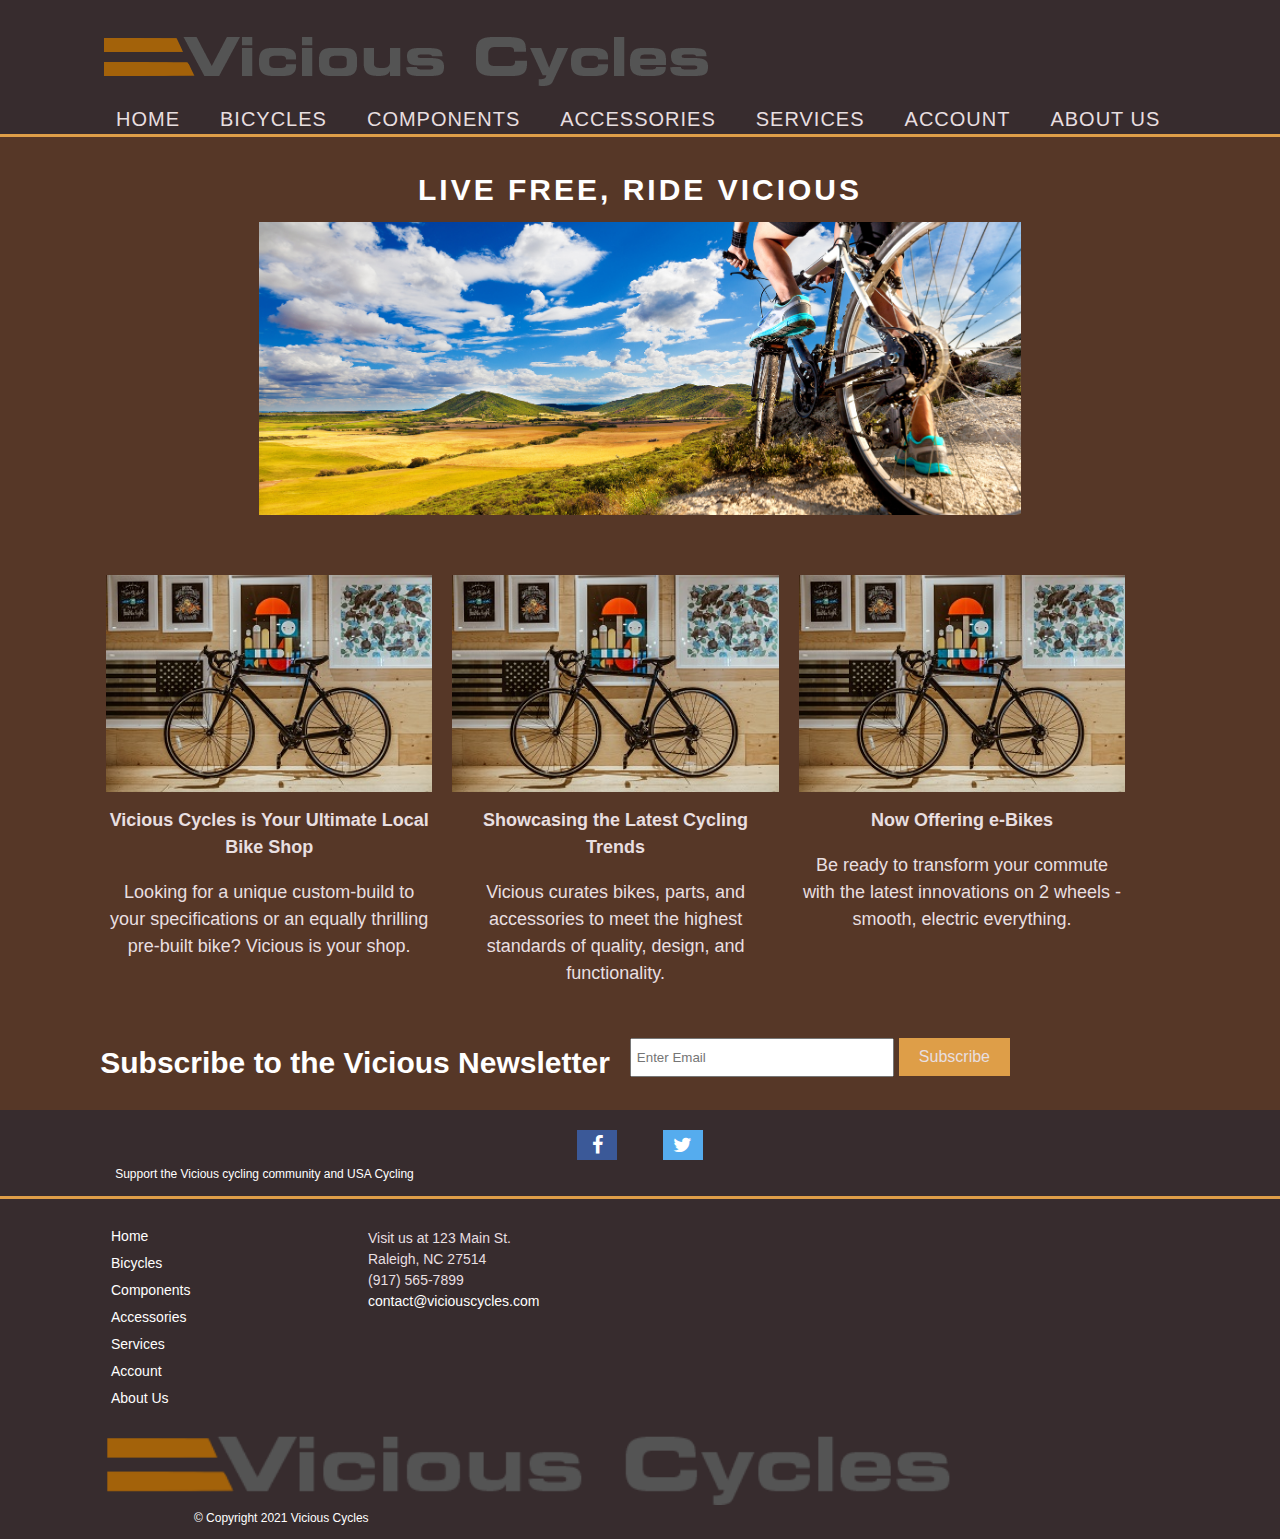
<file: index.html>
<!DOCTYPE html>
<html lang="en">

<head>
    <meta charset="UTF-8">
    <meta name="viewport" content="width=device-width">
    <meta name="description" content="Vicious Cycles bike shop serving your road, hybird, and e-bike needs">
    <meta http-equiv="X-UA-Compatible" content="IE=edge">
    <meta name="viewport" content="width=device-width, initial-scale=1.0">
     <link rel="stylesheet" type="text/css" href="vicious.css">
    <title>Vicious Cycles Bike Shop</title>
    <link rel="stylesheet" href="https://cdnjs.cloudflare.com/ajax/libs/font-awesome/4.7.0/css/font-awesome.min.css">
</head>

<body>
    <header>
        <div class="container">
            <div id="branding">
                <a href="index.html">
                    <img src="images/vicious_logo.png" alt="Vicious Cycles official logo" class=logo>
                </a>
                <nav>
                    <ul>
                        <li><a href="./index.html">Home</a></li>
                        <li><a href="./bicycles.html">Bicycles</a></li>
                        <li><a href="./components.html">Components</a></li>
                        <li><a href="#">Accessories</a></li>
                        <li><a href="./services.html">Services</a></li>
                        <li><a href="./account.html">Account</a></li>
                        <li><a href="./about.html">About Us</a></li>
                    </ul>
                </nav>
            </div>
        </div>
    </header>
    <section id="showcase">
        <div class="container">
            <h1>Live Free, Ride Vicious</h1>
            <img src="images/vicious_cyclist.jpg" alt="Ride vicious with Vicious Cycles" id="pic1">

        </div>
    </section>

    <section id="visuals">
        <div class="container">
            <div class="visual">
                <img src="./images/bike_black_small.jpg" alt="Black road bike behind framed artwork">
                <h2>Vicious Cycles is Your Ultimate Local Bike Shop</h2>
                <p>Looking for a unique custom-build to your specifications or an equally thrilling pre-built bike?
                    Vicious is your shop.</p>
            </div>
            <div class="visual">
                <img src="./images/bike_black_small.jpg" alt="Black road bike behind framed artwork">
                <h2>Showcasing the Latest Cycling Trends</h2>
                <p>Vicious curates bikes, parts, and accessories to meet the highest standards of quality, design, and
                    functionality.</p>
            </div>
            <div class="visual">
                <img src="./images/bike_black_small.jpg" alt="Black road bike behind framed artwork">
                <h2>Now Offering e-Bikes</h2>
                <p>Be ready to transform your commute with the latest innovations on 2 wheels - smooth, electric
                    everything.</p>
            </div>
        </div>
    </section>

    <section id="newsletter">
        <div class="container">
            <h1>Subscribe to the Vicious Newsletter</h1>
            <form>
                <input type="email" placeholder="Enter Email">
                <button type="submit" class="button_1">Subscribe</button>
            </form>
        </div>
    </section>

    <footer class="footer">
        <div class="footer__icons container">
            <a href="https://www.facebook.com/" class="fa fa-facebook" target="_blank"></a>

            <a href="https://twitter.com/login" class="fa fa-twitter" target="_blank"></a>
        </div>

        <p>
            Support the Vicious cycling community and <a href="https://usacycling.org" target="_blank">USA
                Cycling</a>

        </p>

        <hr class="footer__hr">

        <div class="footer__sections container">
            <div class="footer__section">
                <a href="./index.html" class="footer__link">Home</a>
                <a href="./bicycles.html" class="footer__link">Bicycles</a>
                <a href="./components.html" class="footer__link">Components</a>
                <a href="#" class="footer__link">Accessories</a>
                <a href="./services.html" class="footer__link">Services</a>
                <a href="./account.html" class="footer__link">Account</a>
                <a href="./about.html" class="footer__link">About Us</a>
            </div>
            <address>
                Visit us at 123 Main St.<br> Raleigh, NC 27514<br>
                (917) 565-7899<br>
                <a href="mailto:webmaster@example.com">contact@viciouscycles.com</a><br>
            </address>
            <img src="./images/vicious_logo.png" alt="Vicious Cyles official logo" id="pic2">
            <p>
                &copy; Copyright 2021 Vicious Cycles
            </p>
        </div>
    </footer>
</body>

</html>
</file>
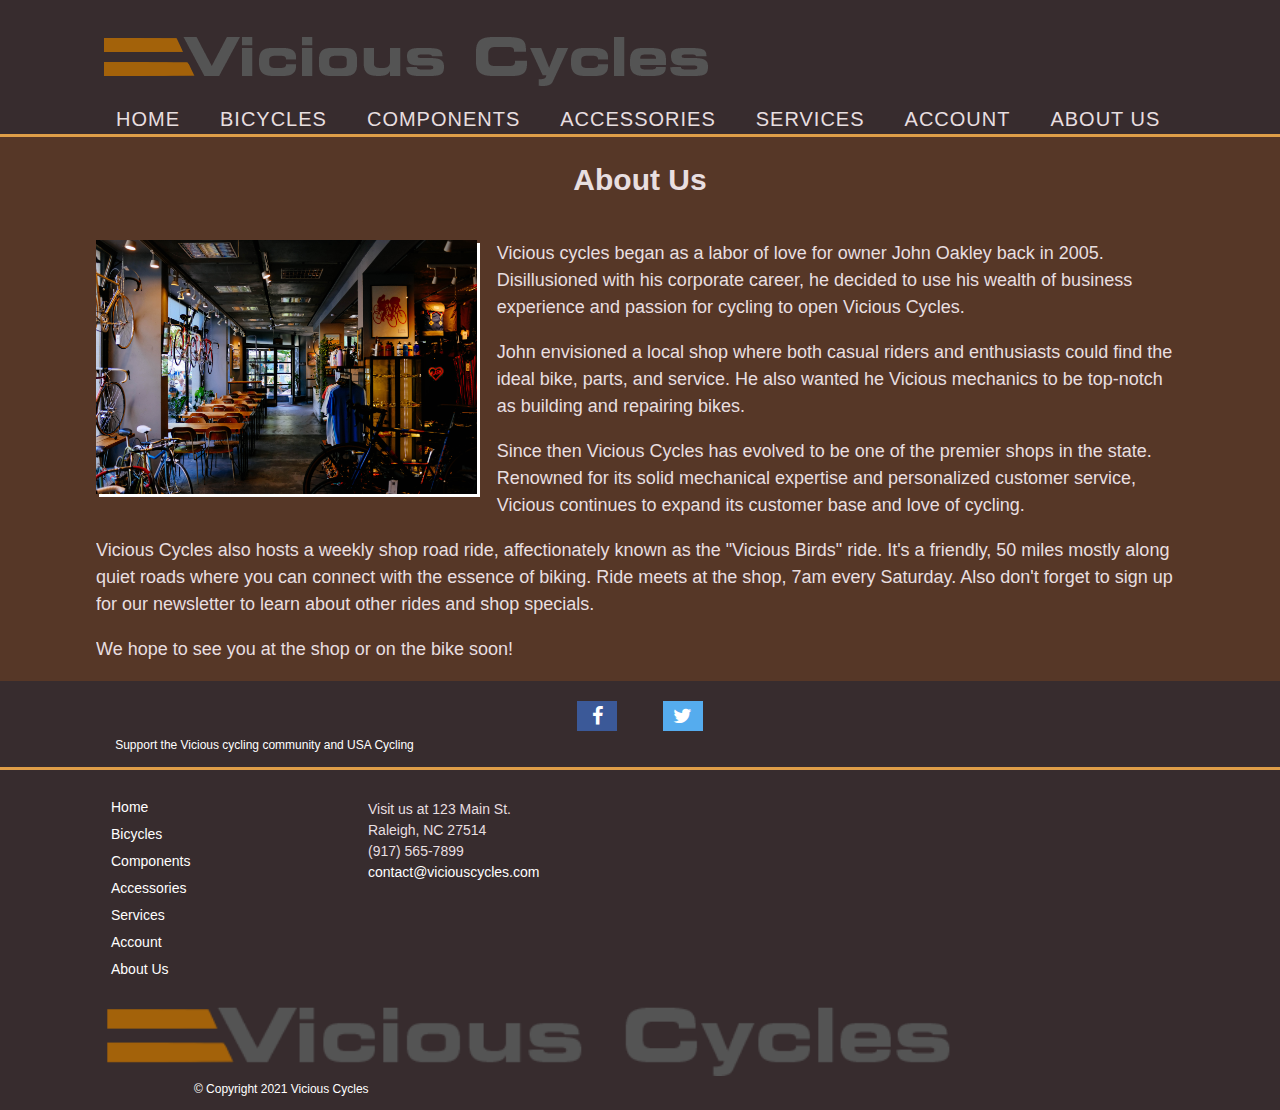
<file: about.html>
<!DOCTYPE html>
<html lang="en">

<head>
    <meta charset="UTF-8">
    <meta name="viewport" content="width=device-width">
    <meta name="description" content="Vicious Cycles bike shop serving your road, hybird, and e-bike needs">
    <meta http-equiv="X-UA-Compatible" content="IE=edge">
    <meta name="viewport" content="width=device-width, initial-scale=1.0">
     <link rel="stylesheet" type="text/css" href="vicious.css">
    <title>About Vicious Cycles</title>
    <link rel="stylesheet" href="https://cdnjs.cloudflare.com/ajax/libs/font-awesome/4.7.0/css/font-awesome.min.css">
</head>

<body>
    <header>
        <div class="container">
            <div id="branding">
                <a href="index.html">
                    <img src="images/vicious_logo.png" alt="Vicious Cycles official logo" class=logo>
                </a>
                <nav>
                    <ul>
                        <li><a href="index.html">Home</a></li>
                        <li><a href="bicycles.html">Bicycles</a></li>
                        <li><a href="components.html">Components</a></li>
                        <li><a href="#">Accessories</a></li>
                        <li><a href="services.html">Services</a></li>
                        <li><a href="account.html">Account</a></li>
                        <li><a href="about.html">About Us</a></li>
                    </ul>
                </nav>
            </div>
        </div>
    </header>

    <main>
        <article>
            <h1>About Us <span class='about'></span></h1>
            <div class="container">
                <p><img src="./images/bike_shop2.jpg" alt="Vicious Cycles shop interior" id="pic5"> Vicious cycles
                    began
                    as a labor of love for owner John Oakley back in 2005. Disillusioned with his corporate career, he
                    decided to use his wealth of business experience and passion for cycling to open Vicious Cycles.</p>

                <p>John envisioned a local shop where both casual riders and enthusiasts could find the ideal bike,
                    parts, and service. He also wanted he Vicious mechanics to be top-notch as building and repairing
                    bikes.

                <p>Since then Vicious Cycles has evolved to be one of the premier shops in the state. Renowned for its
                    solid
                    mechanical expertise and personalized customer service, Vicious continues to expand its customer
                    base
                    and love of cycling.</p>

                <p>Vicious Cycles also hosts a weekly shop road ride, affectionately known as the "Vicious Birds" ride.
                    It's
                    a friendly, 50 miles mostly along quiet roads where you can connect with the essence of biking. Ride
                    meets at the shop, 7am every Saturday. Also don't forget to sign up for our newsletter to learn
                    about
                    other rides and shop specials.</p>

                <p>We hope to see you at the shop or on the bike soon!</p>
            </div>
        </article>
    </main>

    <footer class="footer">
        <div class="footer__icons container">
            <a href="https://www.facebook.com/" class="fa fa-facebook" target="_blank"></a>

            <a href="https://twitter.com/login" class="fa fa-twitter" target="_blank"></a>
        </div>

        <p>
            Support the Vicious cycling community and <a href="https://usacycling.org" target="_blank">USA
                Cycling</a>

        </p>

        <hr class="footer__hr">

        <div class="footer__sections container">
            <div class="footer__section">
                <a href="index.html" class="footer__link">Home</a>
                <a href="bicycles.html" class="footer__link">Bicycles</a>
                <a href="components.html" class="footer__link">Components</a>
                <a href="#" class="footer__link">Accessories</a>
                <a href="services.html" class="footer__link">Services</a>
                <a href="account.html" class="footer__link">Account</a>
                <a href="about.html" class="footer__link">About Us</a>
            </div>
            <address>
                Visit us at 123 Main St.<br> Raleigh, NC 27514<br>
                (917) 565-7899<br>
                <a href="mailto:webmaster@example.com">contact@viciouscycles.com</a><br>
            </address>
            <img src="./images/vicious_logo.png" alt="Vicious Cyles official logo" id="pic2">
            <p>
                &copy; Copyright 2021 Vicious Cycles
            </p>
        </div>
    </footer>
</body>

</html>
</file>
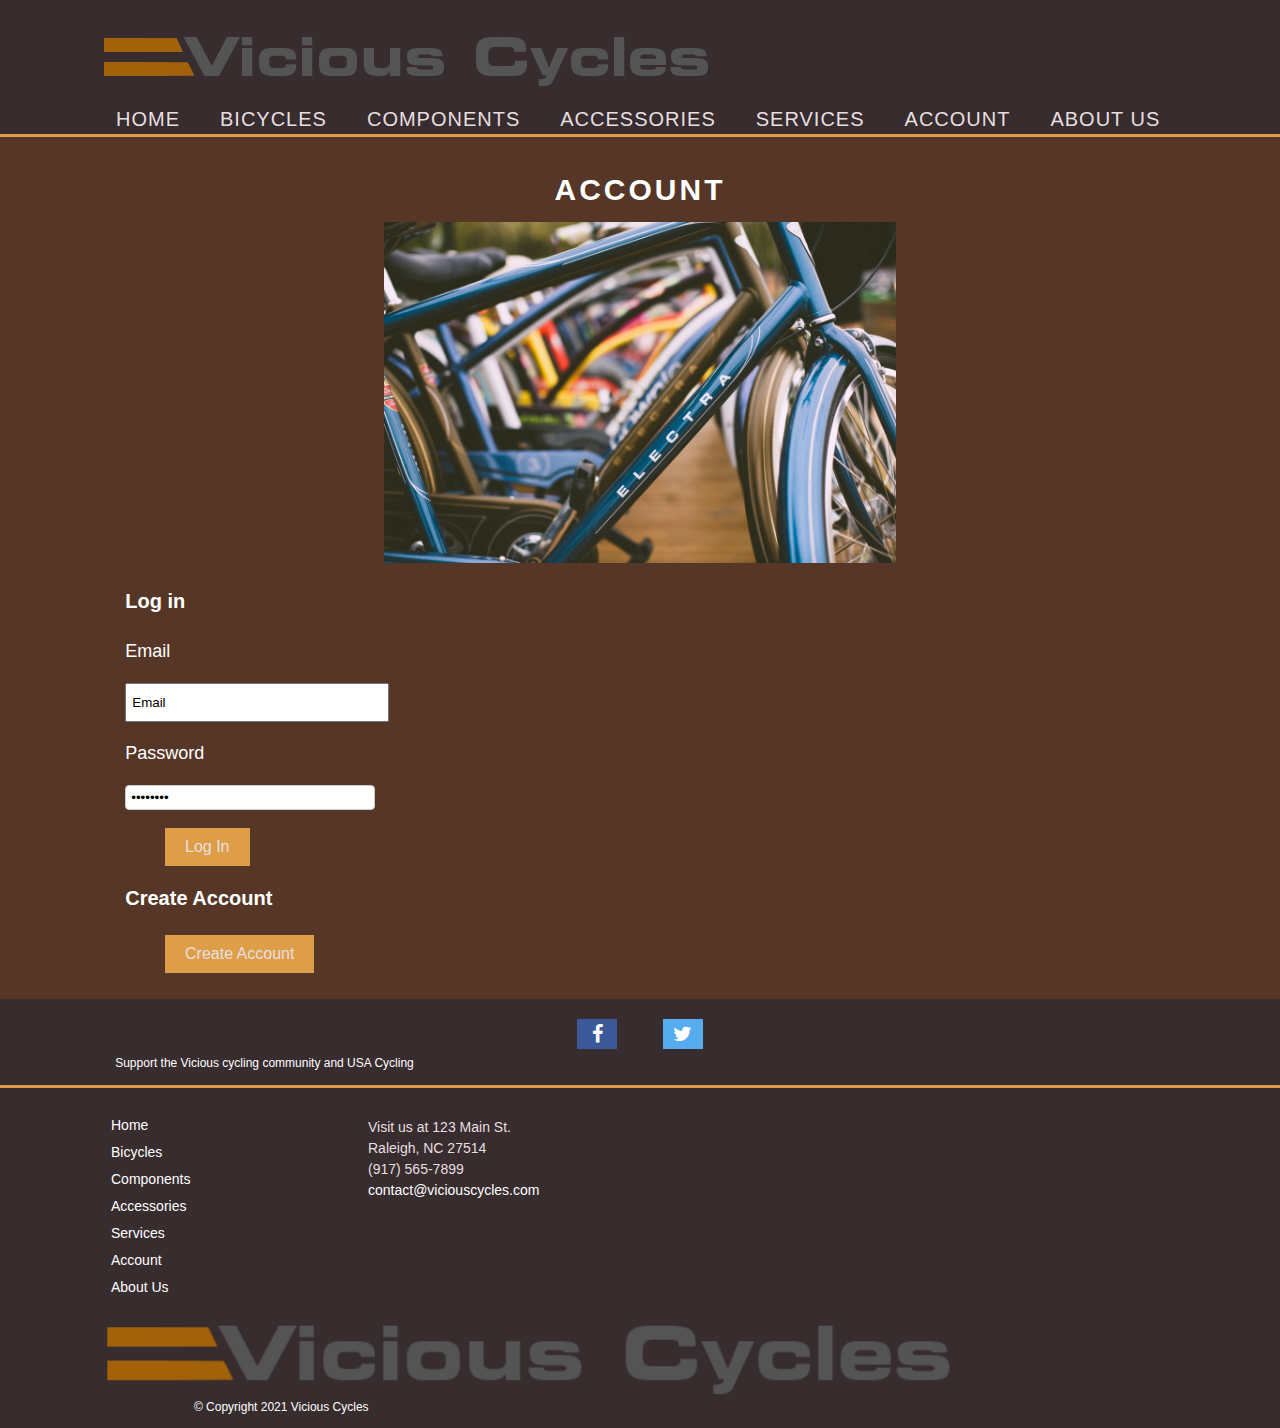
<file: account.html>
<!DOCTYPE html>
<html lang="en">

<head>
    <meta charset="UTF-8">
    <meta name="viewport" content="width=device-width">
    <meta name="description" content="Vicious cles bike shop serving your road, hybird, and e-bike needs">
    <meta http-equiv="X-UA-Compatible" content="IE=edge">
    <meta name="viewport" content="width=device-width, initial-scale=1.0">
    <link rel="stylesheet" type="text/css" href="vicious.css">
    <title>Vicious Cycles Account</title>
    <link rel="stylesheet" href="https://cdnjs.cloudflare.com/ajax/libs/font-awesome/4.7.0/css/font-awesome.min.css">
</head>

<body>
    <header>
        <div class="container">
            <div id="branding">
                <a href="index.html">
                    <img src="images/vicious_logo.png" alt="Vicious Cycles official logo" class=logo></a>
                <nav>
                    <ul>
                        <li><a href="./index.html">Home</a></li>
                        <li><a href="./bicycles.html">Bicycles</a></li>
                        <li><a href="./components.html">Components</a></li>
                        <li><a href="#">Accessories</a></li>
                        <li><a href="./services.html">Services</a></li>
                        <li><a href="./account.html">Account</a></li>
                        <li><a href="./about.html">About Us</a></li>
                    </ul>
                </nav>
            </div>
        </div>
    </header>
    <section id="showcase">
        <div class="container">
            <h1>Account</h1>
        </div>
        <img src="images/frames_stacked.jpg" alt="Several different colored bicycle frames stacked together" id="pic3">
    </section>

    <section id="newsletter">
        <div class="container">
            <h2>Log in</h2>
            <form>
                <label for="email">Email</label><br>
                <input type="email" id="email" value="Email"><br>

                <label for="pwd">Password</label><br>
                <input type="password" id="pwd" value="password"><br>
            </form>

            <button type="submit" class="button_1" id="button1">Log In</button>

            <h2>Create Account</h2>
            <button type="submit" class="button_2" id="button2">Create Account</button>
        </div>
    </section>


    <footer class="footer">
        <div class="footer__icons container">
            <a href="https://www.facebook.com/" class="fa fa-facebook" target="_blank"></a>

            <a href="https://twitter.com/login" class="fa fa-twitter" target="_blank"></a>
        </div>

        <p>
            Support the Vicious cycling community and <a href="https://usacycling.org" target="_blank">USA
                Cycling</a>

        </p>


        <hr class="footer__hr">


        <div class="footer__sections container">
            <div class="footer__section">
                <a href="./index.html" class="footer__link">Home</a>
                <a href="./bicycles.html" class="footer__link">Bicycles</a>
                <a href="./components.html" class="footer__link">Components</a>
                <a href="#" class="footer__link">Accessories</a>
                <a href="./services.html" class="footer__link">Services</a>
                <a href="./account.html" class="footer__link">Account</a>
                <a href="./about.html" class="footer__link">About Us</a>
            </div>
            <address>
                Visit us at 123 Main St.<br> Raleigh, NC 27514<br>
                (917) 565-7899<br>
                <a href="mailto:webmaster@example.com">contact@viciouscycles.com</a><br>
            </address>
            <img src="./images/vicious_logo.png" alt="Vicious Cyles official logo" id="pic2">
            <p>
                &copy; Copyright 2021 Vicious Cycles
            </p>
        </div>
    </footer>
</body>

</html>
</file>
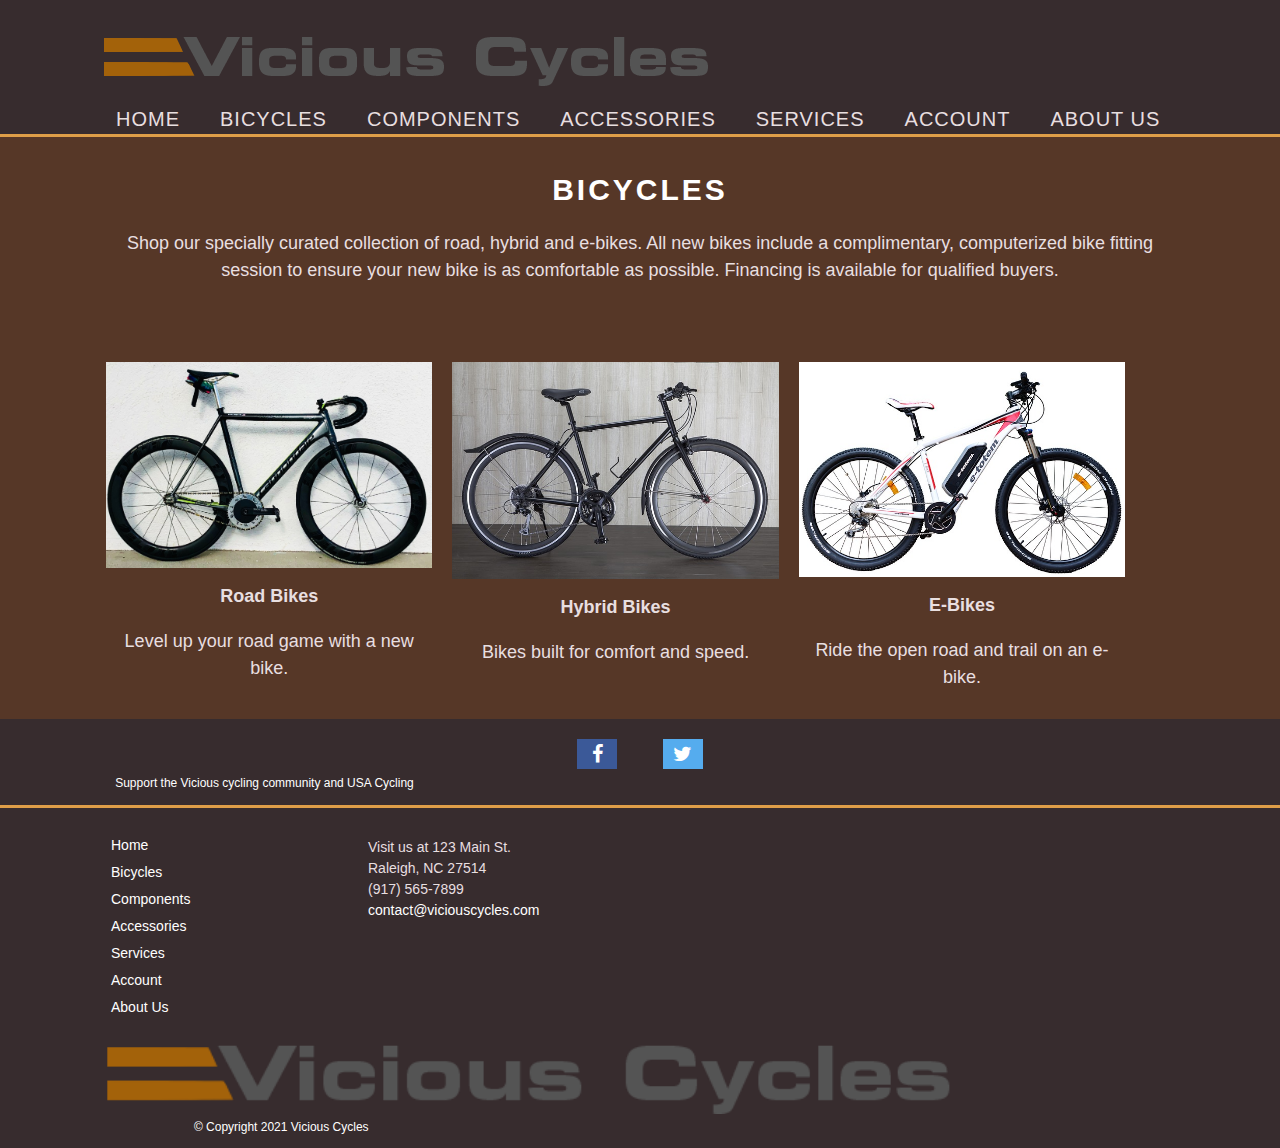
<file: bicycles.html>
<!DOCTYPE html>
<html lang="en">

<head>
    <meta charset="UTF-8">
    <meta name="viewport" content="width=device-width">
    <meta name="description" content="Vicious Cycles bike shop serving your road, hybird, and e-bike needs">
    <meta http-equiv="X-UA-Compatible" content="IE=edge">
    <meta name="viewport" content="width=device-width, initial-scale=1.0">
    <link rel="stylesheet" type="text/css" href="vicious.css">
    <title>Vicious Cycles Shop Bicycles</title>
    <link rel="stylesheet" href="https://cdnjs.cloudflare.com/ajax/libs/font-awesome/4.7.0/css/font-awesome.min.css">
</head>

<body>
    <header>
        <div class="container">
            <div id="branding">
                <a href="index.html">
                    <img src="images/vicious_logo.png" alt="Vicious Cycles official logo" class=logo>
                </a>
                <nav>
                    <ul>
                        <li><a href="./index.html">Home</a></li>
                        <li><a href="./bicycles.html">Bicycles</a></li>
                        <li><a href="./components.html">Components</a></li>
                        <li><a href="#">Accessories</a></li>
                        <li><a href="./services.html">Services</a></li>
                        <li><a href="./account.html">Account</a></li>
                        <li><a href="./about.html">About Us</a></li>
                    </ul>
                </nav>
            </div>
        </div>
    </header>

    <section id="showcase">
        <div class="container">
            <h1>Bicycles</h1>
            <p>Shop our specially curated collection of road, hybrid and e-bikes. All new bikes include a complimentary,
                computerized bike fitting session to ensure your new bike is as comfortable as possible. Financing is
                available for qualified buyers.</p>
        </div>
    </section>

    <section id="visuals">
        <div class="container">
            <div class="visual">
                <a href="roadBikes.html">
                    <img src="./images/road_bike_black.jpg" alt="Black road bike"></a>
                <h2>Road Bikes</h2>
                <p>Level up your road game with a new bike.</p>
            </div>
            <div class="visual">
                <img src="./images/bike_hybrid.jpg" alt="Silver hybrid bike">
                <h2>Hybrid Bikes</h2>
                <p>Bikes built for comfort and speed.</p>
            </div>
            <div class="visual">
                <img src="./images/ebike.jpg" alt="White e-bike with red highlights">
                <h2>E-Bikes</h2>
                <p>Ride the open road and trail on an e-bike.</p>
            </div>
        </div>
    </section>

    <footer class="footer">
        <div class="footer__icons container">
            <a href="https://www.facebook.com/" class="fa fa-facebook" target="_blank"></a>

            <a href="https://twitter.com/login" class="fa fa-twitter" target="_blank"></a>
        </div>

        <p>
            Support the Vicious cycling community and <a href="https://usacycling.org" target="_blank">USA
                Cycling</a>
        </p>

        <hr class="footer__hr">

        <div class="footer__sections container">
            <div class="footer__section">
                <a href="./index.html" class="footer__link">Home</a>
                <a href="./bicycles.html" class="footer__link">Bicycles</a>
                <a href="./components.html" class="footer__link">Components</a>
                <a href="#" class="footer__link">Accessories</a>
                <a href="./services.html" class="footer__link">Services</a>
                <a href="./account.html" class="footer__link">Account</a>
                <a href="./about.html" class="footer__link">About Us</a>
            </div>
            <address>
                Visit us at 123 Main St.<br> Raleigh, NC 27514<br>
                (917) 565-7899<br>
                <a href="mailto:webmaster@example.com">contact@viciouscycles.com</a><br>
            </address>
            <img src="./images/vicious_logo.png" alt="Vicious Cyles official logo" id="pic2">
            <p>
                &copy; Copyright 2021 Vicious Cycles
            </p>
        </div>
    </footer>
</body>

</html>
</file>
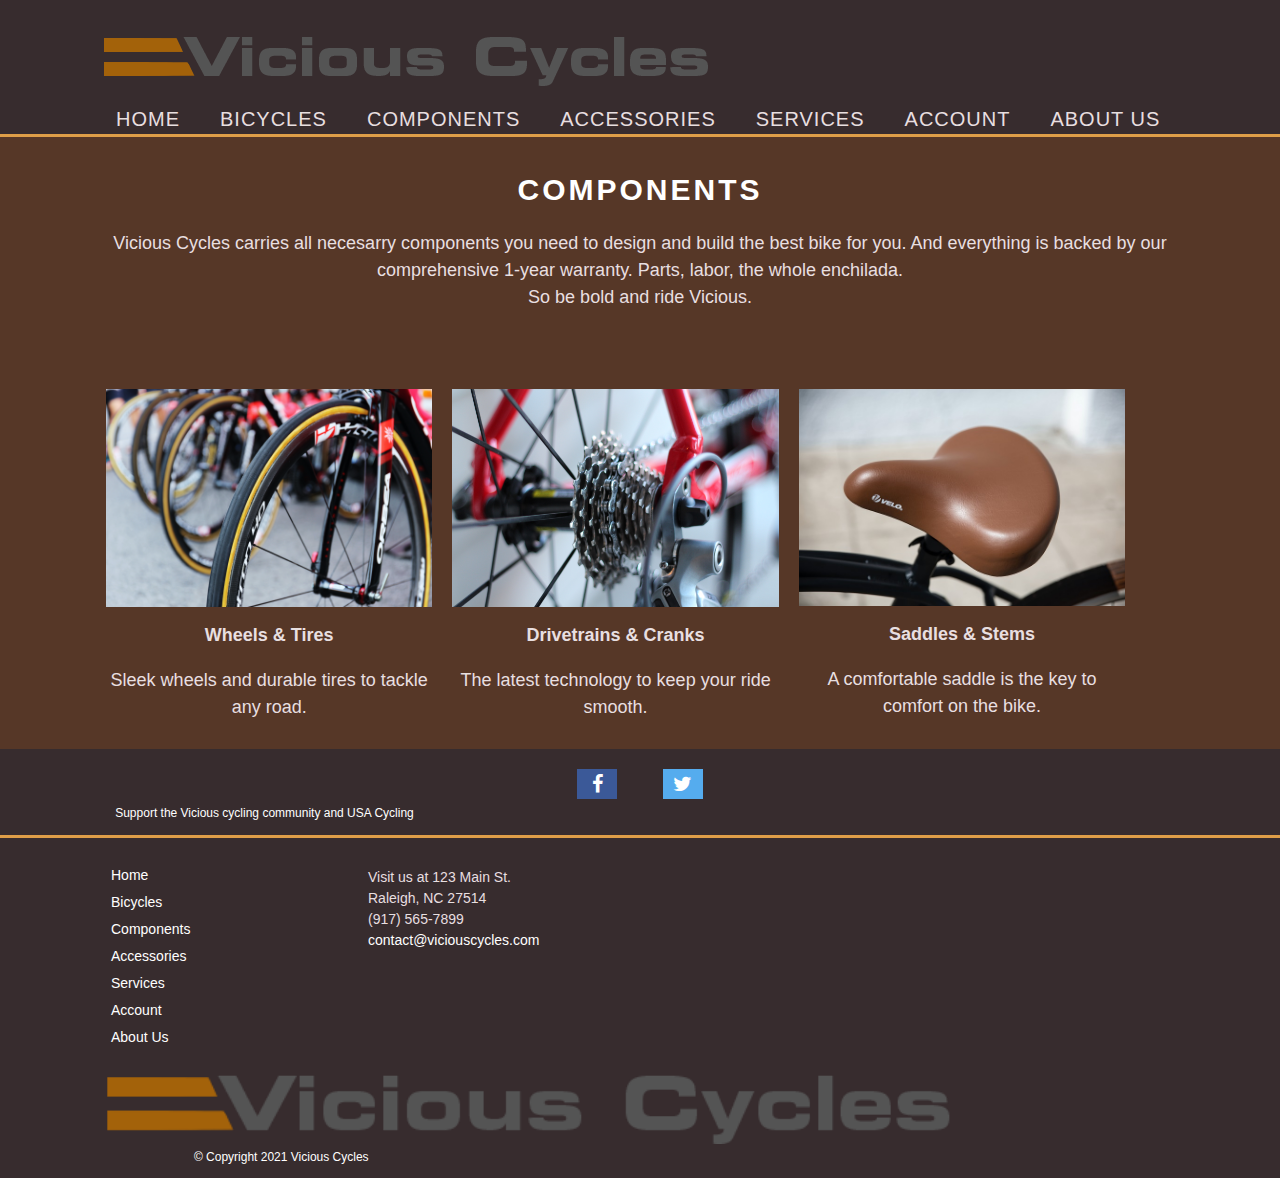
<file: components.html>
<!DOCTYPE html>
<html lang="en">

<head>
    <meta charset="UTF-8">
    <meta name="viewport" content="width=device-width">
    <meta name="description" content="Vicious Cycles bike shop serving your road, hybird, and e-bike needs">
    <meta http-equiv="X-UA-Compatible" content="IE=edge">
    <meta name="viewport" content="width=device-width, initial-scale=1.0">
    <link rel="stylesheet" type="text/css" href="vicious.css">
    <title>Vicious Cycles Shop Components</title>
    <link rel="stylesheet" href="https://cdnjs.cloudflare.com/ajax/libs/font-awesome/4.7.0/css/font-awesome.min.css">
</head>

<body>
    <header>
        <div class="container">
            <div id="branding">
                <a href="index.html">
                    <img src="images/vicious_logo.png" alt="Vicious Cycles official logo" class=logo>
                </a>
                <nav>
                    <ul>
                        <li><a href="./index.html">Home</a></li>
                        <li><a href="./bicycles.html">Bicycles</a></li>
                        <li><a href="./components.html">Components</a></li>
                        <li><a href="#">Accessories</a></li>
                        <li><a href="./services.html">Services</a></li>
                        <li><a href="./account.html">Account</a></li>
                        <li><a href="./about.html">About Us</a></li>
                    </ul>
                </nav>
            </div>
        </div>
    </header>

    <section id="showcase">
        <div class="container">
            <h1>Components</h1>
            <p>Vicious Cycles carries all necesarry components you need to design and build the best bike for you. And
                everything is backed by our comprehensive 1-year warranty. Parts, labor, the whole enchilada.<br>
                So be bold and ride Vicious.</p>

        </div>
    </section>

    <section id="visuals">
        <div class="container">
            <div class="visual">
                <a href="wheels.html">
                    <img src="./images/bike_wheels.jpg" alt="Road bike wheels">
                </a>
                <h2>Wheels & Tires</h2>
                <p>Sleek wheels and durable tires to tackle any road.</p>
            </div>
            <div class="visual">
                <img src="./images/gears.jpg" alt="Bicycle drivetrain">
                <h2>Drivetrains & Cranks</h2>
                <p>The latest technology to keep your ride smooth.</p>
            </div>
            <div class="visual">
                <img src="./images/saddle.jpg" alt="Toffee colored bike saddle">
                <h2>Saddles & Stems</h2>
                <p>A comfortable saddle is the key to comfort on the bike.</p>
            </div>
        </div>
    </section>

    <footer class="footer">
        <div class="footer__icons container">
            <a href="https://www.facebook.com/" class="fa fa-facebook" target="_blank"></a>

            <a href="https://twitter.com/login" class="fa fa-twitter" target="_blank"></a>
        </div>

        <p>
            Support the Vicious cycling community and <a href="https://usacycling.org" target="_blank">USA
                Cycling</a>
        </p>


        <hr class="footer__hr">
        <div class="footer__sections container">
            <div class="footer__section">
                <a href="./index.html" class="footer__link">Home</a>
                <a href="./bicycles.html" class="footer__link">Bicycles</a>
                <a href="./components.html" class="footer__link">Components</a>
                <a href="#" class="footer__link">Accessories</a>
                <a href="./services.html" class="footer__link">Services</a>
                <a href="./account.html" class="footer__link">Account</a>
                <a href="./about.html" class="footer__link">About Us</a>
            </div>
            <address>
                Visit us at 123 Main St.<br> Raleigh, NC 27514<br>
                (917) 565-7899<br>
                <a href="mailto:webmaster@example.com">contact@viciouscycles.com</a><br>
            </address>
            <img src="./images/vicious_logo.png" alt="Vicious Cyles official logo" id="pic2">
            <p>
                &copy; Copyright 2021 Vicious Cycles
            </p>
        </div>
    </footer>
</body>

</html>
</file>
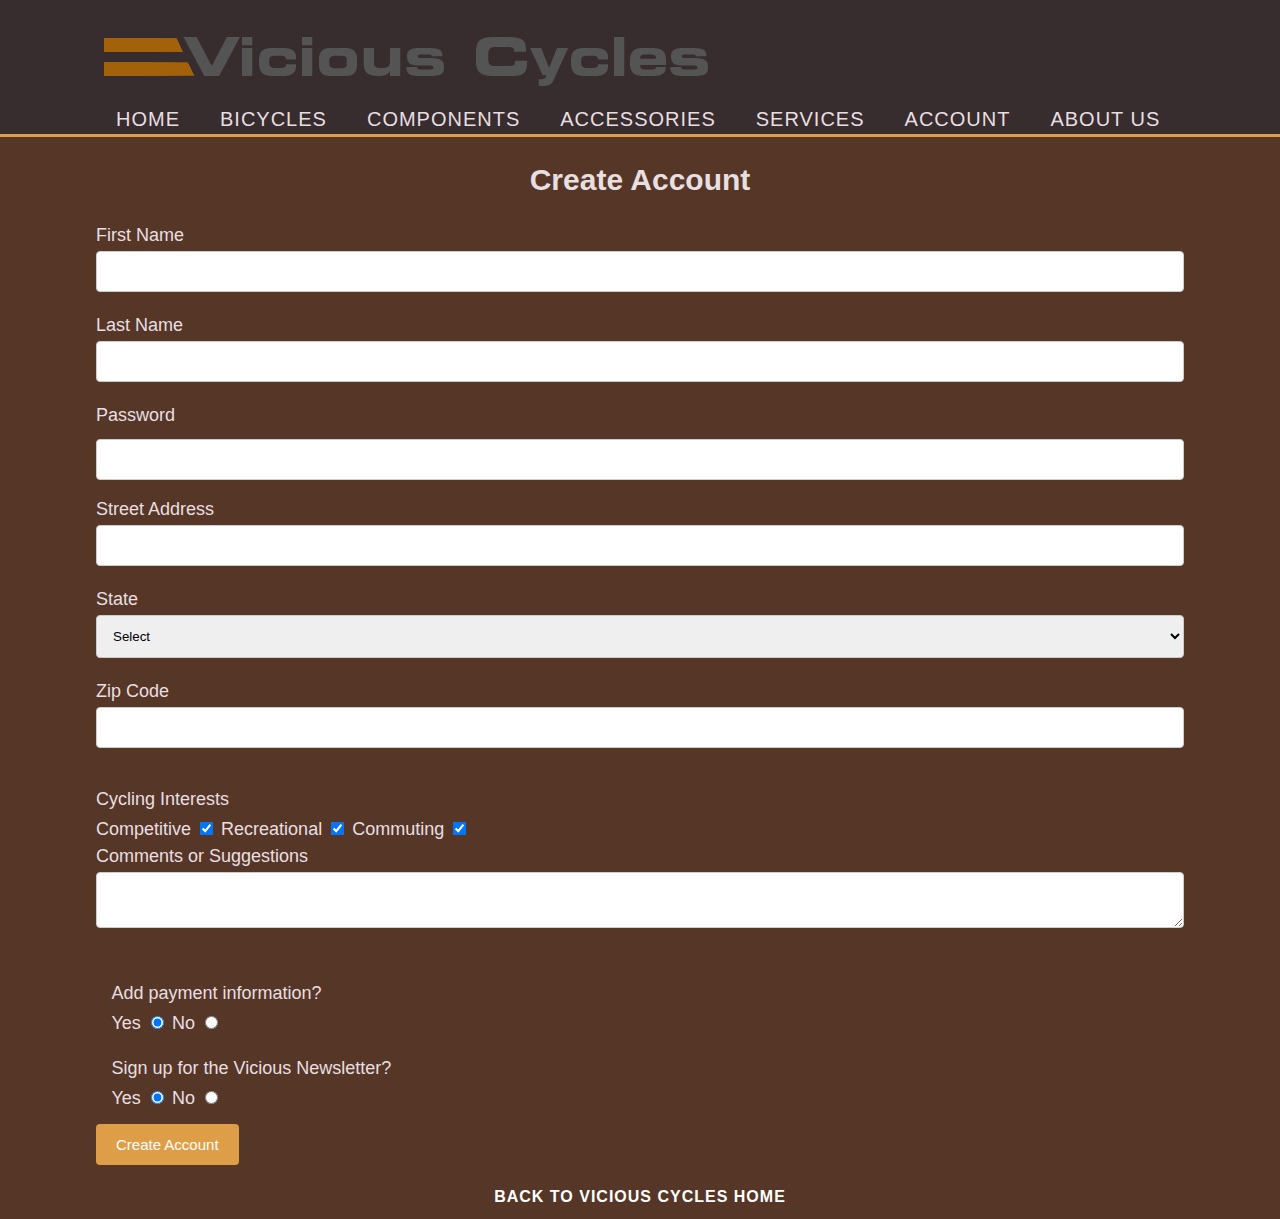
<file: form.html>
<!DOCTYPE html>
<html lang="en">

<head>
    <meta charset="UTF-8">
    <meta name="viewport" content="width=device-width">
    <meta name="description" content="Vicious Cycles bike shop serving your road, hybird, and e-bike needs">
    <meta http-equiv="X-UA-Compatible" content="IE=edge">
    <meta name="viewport" content="width=device-width, initial-scale=1.0">
    <link rel="stylesheet" type="text/css" href="vicious.css">
    <title>Vicious Cycles Create Account Form</title>
    <link rel="stylesheet" href="https://cdnjs.cloudflare.com/ajax/libs/font-awesome/4.7.0/css/font-awesome.min.css">
</head>

<body>
    <header>
        <div class="container">
            <div id="branding">
                <a href="index.html">
                    <img src="images/vicious_logo.png" alt="Vicious Cycles official logo" class=logo>
                </a>
                <nav>
                    <ul>
                        <li><a href="./index.html">Home</a></li>
                        <li><a href="./bicycles.html">Bicycles</a></li>
                        <li><a href="./components.html">Components</a></li>
                        <li><a href="#">Accessories</a></li>
                        <li><a href="./services.html">Services</a></li>
                        <li><a href="./account.html">Account</a></li>
                        <li><a href="./about.html">About Us</a></li>
                    </ul>
                </nav>
            </div>
        </div>
    </header>
    <h1>Create Account</h1>
    <form>
        <div class="container">

            <label for="fname">First Name</label>
            <input type="text" id="fname" name="firstname">

            <label for="lname">Last Name</label>
            <input type="text" id="lname" name="lastname">

            <label for="pword">Password</label>
            <input type="password" id="pword" name="password">

            <label for="address">Street Address</label>
            <input type="text" id="address" name="streetAddress">


            <label>State</label>
            <div class="custom_select">
                <select>
                    <option value="">Select</option>
                    <option value="AL">AL</option>
                    <option value="AK">AK</option>
                    <option value="AR">AR</option>
                    <option value="AZ">AZ</option>
                    <option value="CA">CA</option>
                    <option value="CO">CO</option>
                    <option value="CT">CT</option>
                    <option value="DC">DC</option>
                    <option value="DE">DE</option>
                    <option value="FL">FL</option>
                    <option value="GA">GA</option>
                    <option value="HI">HI</option>
                    <option value="IA">IA</option>
                    <option value="ID">ID</option>
                    <option value="IL">IL</option>
                    <option value="IN">IN</option>
                    <option value="KS">KS</option>
                    <option value="KY">KY</option>
                    <option value="LA">LA</option>
                    <option value="MA">MA</option>
                    <option value="MD">MD</option>
                    <option value="ME">ME</option>
                    <option value="MI">MI</option>
                    <option value="MN">MN</option>
                    <option value="MO">MO</option>
                    <option value="MS">MS</option>
                    <option value="MT">MT</option>
                    <option value="NC">NC</option>
                    <option value="NE">NE</option>
                    <option value="NH">NH</option>
                    <option value="NJ">NJ</option>
                    <option value="NM">NM</option>
                    <option value="NV">NV</option>
                    <option value="NY">NY</option>
                    <option value="ND">ND</option>
                    <option value="OH">OH</option>
                    <option value="OK">OK</option>
                    <option value="OR">OR</option>
                    <option value="PA">PA</option>
                    <option value="RI">RI</option>
                    <option value="SC">SC</option>
                    <option value="SD">SD</option>
                    <option value="TN">TN</option>
                    <option value="TX">TX</option>
                    <option value="UT">UT</option>
                    <option value="VT">VT</option>
                    <option value="VA">VA</option>
                    <option value="WA">WA</option>
                    <option value="WI">WI</option>
                    <option value="WV">WV</option>
                    <option value="WY">WY</option>
                </select>
            </div>


            <label for="zip">Zip Code</label>
            <input type="text" id="zip" name="zipCode">

            <p>Cycling Interests</p>
            <div class="checkbox">
                <label>Competitive</label>
                <input type="checkbox" id="Recreational" checked="checked">
                <span class="checkmark"></span>
                <label>Recreational</label>
                <input type="checkbox" id="Competitive" checked="checked">
                <span class="checkmark"></span>
                <label>Commuting</label>
                <input type="checkbox" id="Commuting" checked="checked">
                <span class="checkmark"></span><br>
            </div>

            <div class="textarea">
                <label for="comments">Comments or Suggestions</label>
                <textarea id="comments" name="comments"></textarea>
            </div>

            <fieldset>
                <div class="radio">
                    <p>Add payment information?</p>
                    <label class="container">Yes
                        <input type="radio" checked="checked" name="group1">
                        <span class="checkmark"></span>
                    </label>
                    <label class="container">No
                        <input type="radio" name="group1">
                        <span class="checkmark"></span>
                    </label>
                </div>

                <div class="radio">
                    <p>Sign up for the Vicious Newsletter?</p>
                    <label class="container">Yes
                        <input type="radio" checked="checked" name="group2">
                        <span class="checkmark"></span>
                    </label>
                    <label class="container">No
                        <input type="radio" name="group2">
                        <span class="checkmark"></span>
                    </label>
                </div>
            </fieldset>

            <input type="submit" value="Create Account">
        </div>
    </form>

    
    <div class="homelink">
        <h2><a href="index.html">Back to vicious cycles home</a></h2>
    </div>


</body>

</html>
</file>
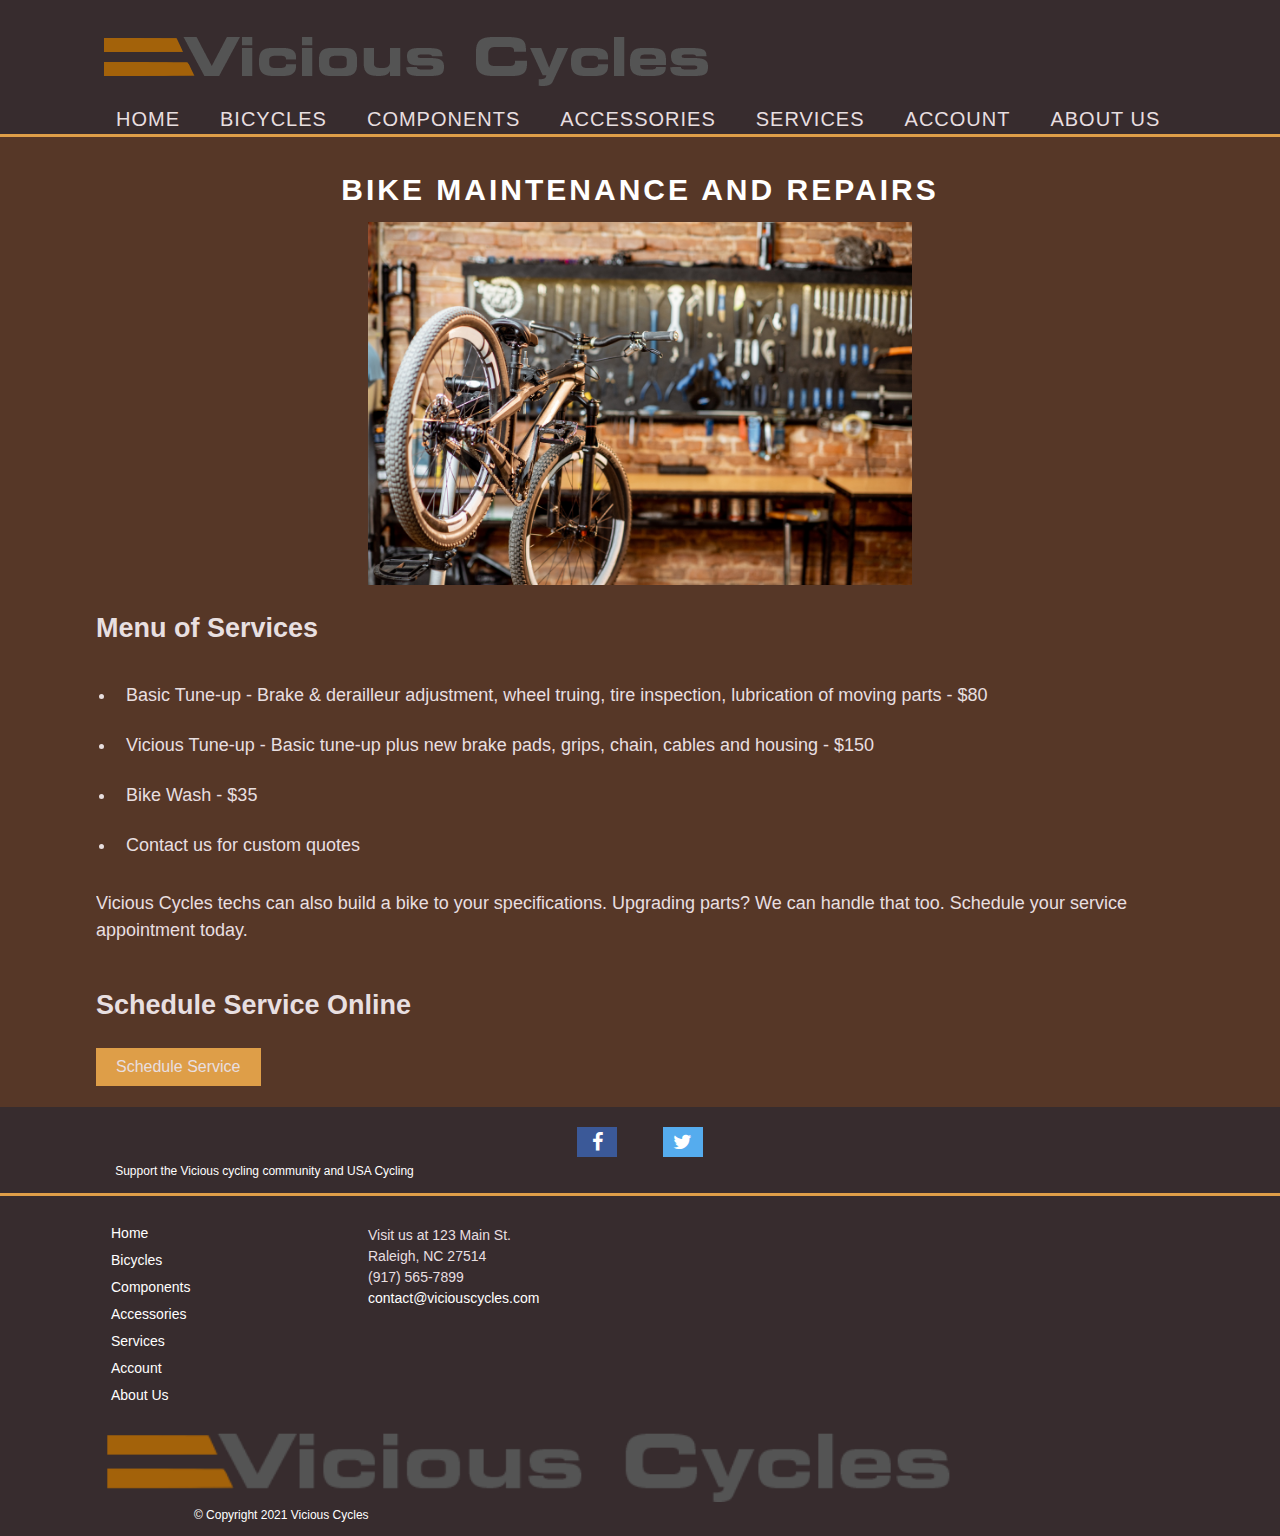
<file: services.html>
<!DOCTYPE html>
<html lang="en">

<head>
    <meta charset="UTF-8">
    <meta name="viewport" content="width=device-width">
    <meta name="description" content="Vicious cles bike shop serving your road, hybird, and e-bike needs">
    <meta http-equiv="X-UA-Compatible" content="IE=edge">
    <meta name="viewport" content="width=device-width, initial-scale=1.0">
     <link rel="stylesheet" type="text/css" href="vicious.css">
    <title>Vicious Cycles Shop Services</title>
    <link rel="stylesheet" href="https://cdnjs.cloudflare.com/ajax/libs/font-awesome/4.7.0/css/font-awesome.min.css">
</head>

<body>
    <header>
        <div class="container">
            <div id="branding">
                <a href="index.html">
                    <img src="images/vicious_logo.png" alt="Vicious Cycles official logo" class=logo>
                </a>
                <nav>
                    <ul>
                        <li><a href="./index.html">Home</a></li>
                        <li><a href="./bicycles.html">Bicycles</a></li>
                        <li><a href="./components.html">Components</a></li>
                        <li><a href="#">Accessories</a></li>
                        <li><a href="./services.html">Services</a></li>
                        <li><a href="./account.html">Account</a></li>
                        <li><a href="./about.html">About Us</a></li>
                    </ul>
                </nav>
            </div>
        </div>
    </header>
    <section id="showcase">
        <div class="container">
            <h1>Bike Maintenance and Repairs</h1>
            <img src="images/bike_repair.jpg" alt="Bike on a stand being repaired in a bike shop" id="pic4">

        </div>
    </section>

    <section id="repairs">
        <div class="container">
            <h2>Menu of Services</h2>
            <ul>
                <li>Basic Tune-up - Brake & derailleur adjustment, wheel truing, tire inspection, lubrication of moving
                    parts - $80</li>
                <li>Vicious Tune-up - Basic tune-up plus new brake pads, grips, chain, cables and housing - $150</li>
                <li>Bike Wash - $35</li>
                <li>Contact us for custom quotes</li>
            </ul>

            <p>Vicious Cycles techs can also build a bike to your specifications. Upgrading parts? We can handle that
                too. Schedule your service appointment today.</p>

        </div>
    </section>

    <section id="service">
        <div class="container">
            <h2>Schedule Service Online</h2>
            <button type="submit" class="button_2">Schedule Service</button>
        </div>
    </section>



    <footer class="footer">
        <div class="footer__icons container">
            <a href="https://www.facebook.com/" class="fa fa-facebook" target="_blank"></a>

            <a href="https://twitter.com/login" class="fa fa-twitter" target="_blank"></a>
        </div>

        <p>
            Support the Vicious cycling community and <a href="https://usacycling.org" target="_blank">USA
                Cycling</a>
        </p>

        <hr class="footer__hr">

        <div class="footer__sections container">
            <div class="footer__section">
                <a href="./index.html" class="footer__link">Home</a>
                <a href="./bicycles.html" class="footer__link">Bicycles</a>
                <a href="./components.html" class="footer__link">Components</a>
                <a href="#" class="footer__link">Accessories</a>
                <a href="./services.html" class="footer__link">Services</a>
                <a href="./account.html" class="footer__link">Account</a>
                <a href="./about.html" class="footer__link">About Us</a>
            </div>
            <address>
                Visit us at 123 Main St.<br> Raleigh, NC 27514<br>
                (917) 565-7899<br>
                <a href="mailto:webmaster@example.com">contact@viciouscycles.com</a><br>
            </address>
            <img src="./images/vicious_logo.png" alt="Vicious Cyles official logo" id="pic2">
            <p>
                &copy; Copyright 2021 Vicious Cycles
            </p>
        </div>
    </footer>
</body>

</html>
</file>
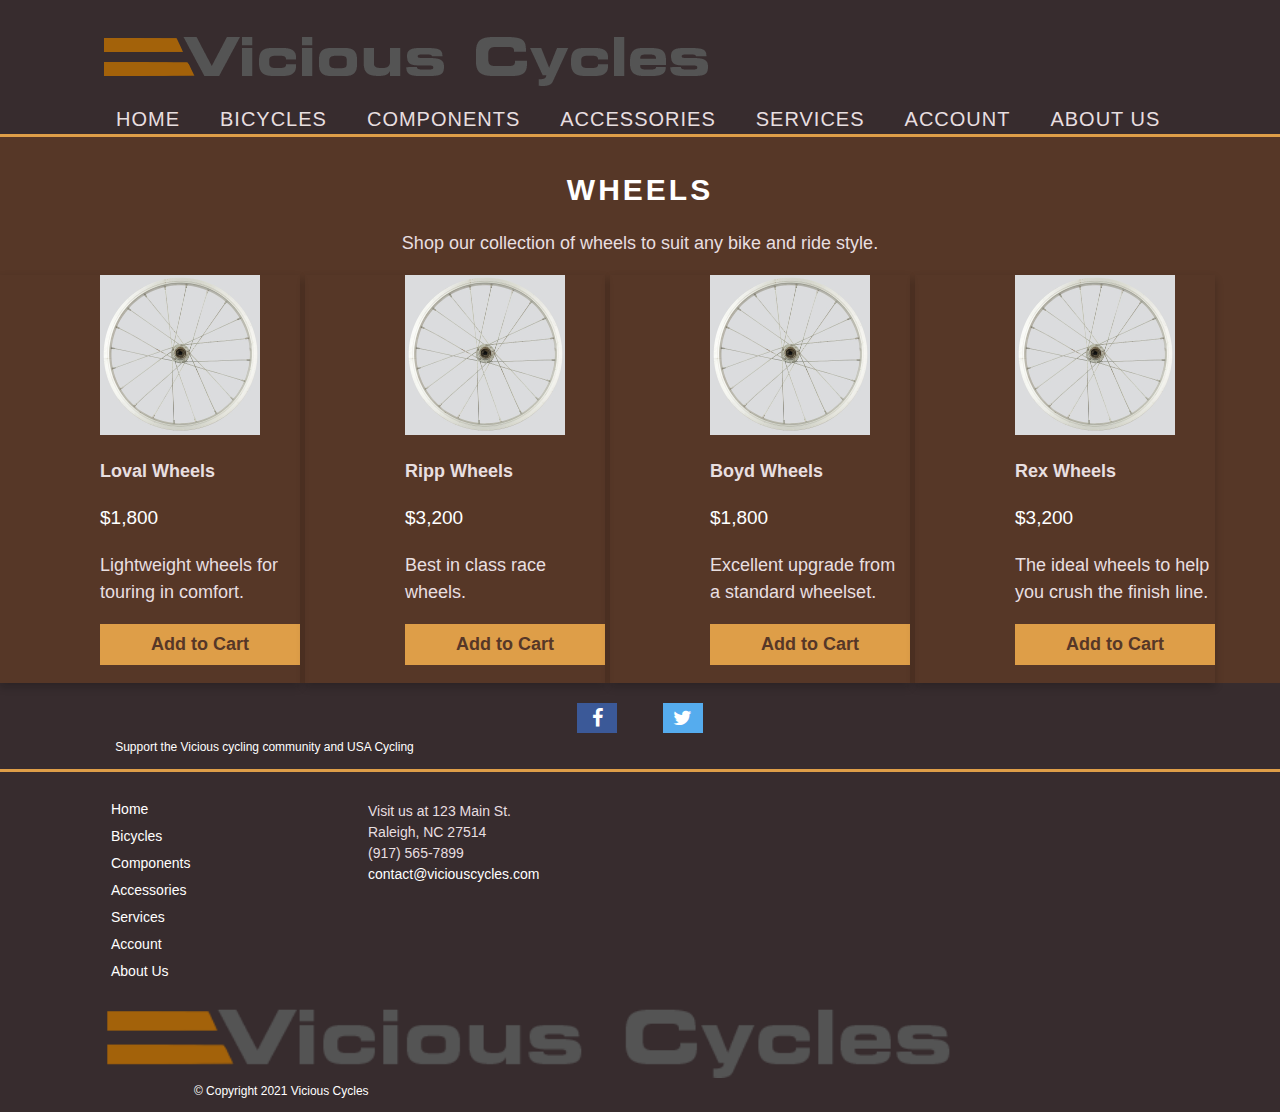
<file: wheels.html>
<!DOCTYPE html>
<html lang="en">

<head>
    <meta charset="UTF-8">
    <meta name="viewport" content="width=device-width">
    <meta name="description" content="Vicious Cycles bike shop serving your road, hybird, and e-bike needs">
    <meta http-equiv="X-UA-Compatible" content="IE=edge">
    <meta name="viewport" content="width=device-width, initial-scale=1.0">
    <link rel="stylesheet" type="text/css" href="vicious.css">
    <title>Vicious Cycles Shop Wheels</title>
    <link rel="stylesheet" href="https://cdnjs.cloudflare.com/ajax/libs/font-awesome/4.7.0/css/font-awesome.min.css">
</head>

<body>
    <header>
        <div class="container">
            <div id="branding">
                <a href="index.html">
                    <img src="images/vicious_logo.png" alt="Vicious Cycles official logo" class=logo>
                </a>
                <nav>
                    <ul>
                        <li><a href="./index.html">Home</a></li>
                        <li><a href="./bicycles.html">Bicycles</a></li>
                        <li><a href="./components.html">Components</a></li>
                        <li><a href="#">Accessories</a></li>
                        <li><a href="./services.html">Services</a></li>
                        <li><a href="./account.html">Account</a></li>
                        <li><a href="./about.html">About Us</a></li>
                    </ul>
                </nav>
            </div>
        </div>
    </header>

    <section id="showcase">
        <div class="container">
            <h1>Wheels</h1>
            <p>Shop our collection of wheels to suit any bike and ride style. </p>


        </div>
    </section>

    <div class="card">
        <img src="./images/wheel_bike.jpg" alt="Road bike" style="width:80%">
        <h2>Loval Wheels</h2>
        <p class="price">$1,800</p>
        <p>Lightweight wheels for touring in comfort.
        </p>
        <p><button>Add to Cart</button></p>
    </div>

    <div class="card">
        <img src="./images/wheel_bike.jpg" alt="Road bike" style="width:80%">
        <h2>Ripp Wheels</h2>
        <p class="price">$3,200</p>
        <p>Best in class race wheels.
        </p>
        <p><button>Add to Cart</button></p>

    </div>


    <div class="card">
        <img src="./images/wheel_bike.jpg" alt="Road bike" style="width:80%">
        <h2>Boyd Wheels</h2>
        <p class="price">$1,800</p>
        <p>Excellent upgrade from a standard wheelset.
        </p>
        <p><button>Add to Cart</button></p>
    </div>

    <div class="card">
        <img src="./images/wheel_bike.jpg" alt="Road bike" style="width:80%">
        <h2>Rex Wheels</h2>
        <p class="price">$3,200</p>
        <p>The ideal wheels to help you crush the finish line.
        </p>
        <p><button>Add to Cart</button></p>

    </div>

    <footer class="footer">
        <div class="footer__icons container">
            <a href="https://www.facebook.com/" class="fa fa-facebook" target="_blank"></a>

            <a href="https://twitter.com/login" class="fa fa-twitter" target="_blank"></a>
        </div>

        <p>
            Support the Vicious cycling community and <a href="https://usacycling.org" target="_blank">USA
                Cycling</a>

        </p>


        <hr class="footer__hr">


        <div class="footer__sections container">
            <div class="footer__section">
                <a href="./index.html" class="footer__link">Home</a>
                <a href="./bicycles.html" class="footer__link">Bicycles</a>
                <a href="./components.html" class="footer__link">Components</a>
                <a href="#" class="footer__link">Accessories</a>
                <a href="./services.html" class="footer__link">Services</a>
                <a href="./account.html" class="footer__link">Account</a>
                <a href="./about.html" class="footer__link">About Us</a>
            </div>
            <address>
                Visit us at 123 Main St.<br> Raleigh, NC 27514<br>
                (917) 565-7899<br>
                <a href="mailto:webmaster@example.com">contact@viciouscycles.com</a><br>
            </address>
            <img src="./images/vicious_logo.png" alt="Vicious Cyles official logo" id="pic2">
            <p>
                &copy; Copyright 2021 Vicious Cycles
            </p>
        </div>
    </footer>
</body>

</html>
</file>
<file: vicious.css>
body {
    font-family: 'Lucida Sans', 'Lucida Sans Regular', 'Lucida Grande', 'Lucida Sans Unicode', Geneva, Verdana, sans-serif;
    font-size: 18px;
    line-height: 1.5;
    padding: 0;
    margin: 0;
    background-color: #563727;
    color: #e8dfe0;
}

.container {
    width: 85%;
    margin: auto;
    overflow: hidden;
}

ul {
    margin: 0;
    padding: 0;
}

.button_1 {
    height: 38px;
    font-weight: normal;
    font-size: 16px;
    background: #DE9E48;
    border: none;
    padding-left: 20px;
    padding-right: 20px;
    color: #e8dfe0;
    cursor: pointer;
}

/* Header*/

header {
    background-color: #372C2E;
    color: #e8dfe0;
    padding-top: 30px;
    min-height: 70px;
    border-bottom: #DE9E48 3px solid;
}

/*Logo*/

header #branding .logo {
    max-width: 100%;
    height: auto;
}

header #branding {
    float: left;
    max-width: 100%;
    height: auto;
}

header a {
    color: #e8dfe0;
    text-decoration: none;
    text-transform: uppercase;
    font-size: 20px;
}

header ul {
    margin: 0;
    padding: 0;
}

header li {
    float: left;
    display: inline;
    padding: 0 20px 0 20px;
    letter-spacing: 1px;
}

header #branding h1 {
    margin: 0;
}

header nav {
    float: left;
    margin-top: 10px;
    text-align: center;
}

header a:hover {
    color: #DE9E48;
    font-weight: bold;
}

/* Showcase*/

#showcase h1 {
    margin-top: 30px;
    font-size: 30px;
    margin-bottom: 10px;
    letter-spacing: 3px;
    text-transform: uppercase;
    text-align: center;
    color: #FFFFFF;
}

#showcase img#pic1 {
    height: auto;
    margin-left: 50px;
    display: block;
    margin-left: auto;
    margin-right: auto;
    max-width: 70%;
}

#showcase img#pic4 {
    height: auto;
    margin-left: 50px;
    display: block;
    margin-left: auto;
    margin-right: auto;
    max-width: 50%;
}

#showcase p {

    text-align: center;
}

/*Visuals*/

#visuals {
    margin-top: 50px;
}

#visuals .visual {
    float: left;
    text-align: center;
    width: 30%;
    padding: 10px;

}

#visuals .visual img {
    width: 100%;
    height: auto;
    display: block;
}

#visuals h2 {
    font-size: 18px;
}

/* Newsletter*/

#newsletter {
    padding: 5px;
    color: #FFFFFF;
    background-color: #563727;
}

#newsletter h1 {
    float: left;
    margin-right: 20px;
}

#newsletter form {
    margin-left: 25px;
    margin-left: 25px;
    margin-left: 25px;
}

#newsletter input {
    padding: 5px;
    height: 25px;
    width: 250px;
    margin-top: 18px;
    margin-bottom: 18px;

}

#newsletter form h2 {

    margin-top: 15px;
    margin-bottom: 15px;

}

#newletter .login {

    text-align: center;
}

#showcase img#pic3 {

    display: block;
    width: 40%;
    height: auto;
    margin-left: auto;
    margin-right: auto;
}

#newsletter #button1 {

    margin-left: 6%;

}

#newsletter #button2 {


    margin-left: 6%;

}


#newsletter h2 {

    font-size: 20px;
    text-align: left;
    color: #FFFFFF;
    padding-left: 25px;
    padding-bottom: 5px;
    padding-top: 1px;

}

/* Footer */

footer {
    background-color: #372C2E;
}

/* Facebook */

.fa-facebook {
    background: #3B5998;
    color: white;
}

/* Twitter */

.fa-twitter {
    background: #55ACEE;
    color: white;
}

footer .fa {
    padding: 5px;
    font-size: 20px;
    width: 30px;
    text-align: center;
    text-decoration: none;
    border-radius: 0%;
    margin: 20px 20px 1px;
}

/* Social media icons centering */

.footer__icons {
    text-align: center;
}

footer p {
    margin-left: 9%;
    font-size: 12px;
    margin-top: 4px;
    color: #FFFFFF
}


/* Thematic footer break */
.footer__hr {
    height: 1px;
    border: none;
    border-bottom: #DE9E48 3px solid;
}

/* Footer links */
.footer__link {
    color: #FFFFFF;
    padding: 3px 15px;
    display: block;
    text-decoration: none;
    font-size: 14px;
}

footer address {
    padding-top: 20px;
    font-size: 14px;
    font-style: normal;
}

footer address a:link {
    text-decoration: none;
    color: #FFFFFF;
}


footer address a:visited {
    color: #FFFFFF;
}

footer address a:hover {
    color: #DE9E48;
    cursor: pointer;
}



.footer__sections {
    display: flex;
    flex-wrap: wrap;
    padding: 0;

}

.footer__section {
    box-sizing: border-box;
    width: 25%;
    padding: 15px 0;
    flex-shrink: 0;

}

.footer img#pic2 {

    width: 80%;
    height: auto;

}

.footer p a:link {
    color: #FFFFFF;
    text-decoration: none;
}

.footer p a:visited {
    color: #FFFFFF;
}

.footer p a:hover {
    color: #DE9E48;
    cursor: pointer;
}


.footer__link:hover {
    color: #DE9E48;
    background: rgba(255, 255, 255, 0.15);
}

@media screen and (max-width: 768px) {
    .footer__section {
        width: 50%;
    }
}

@media screen and (max-width: 480px) {
    .footer__section {
        width: 100%;
    }
}

#service #button_1 {

    padding-left: 25px;
    margin-left: 23px;
    left: auto;
    right: auto;
    margin-bottom: 21px;

}

.button_2 {
    height: 38px;
    font-weight: normal;
    font-size: 16px;
    background: #DE9E48;
    border: none;
    padding-left: 20px;
    padding-right: 20px;
    color: #e8dfe0;
    cursor: pointer;
    margin-bottom: 21px;
}

#repairs ul {

    line-height: 30px;
    margin: 20px;

}

#repairs li {

    padding: 10px;
}


/* Product card */

.card {
    box-shadow: 0 4px 8px 0 rgba(8, 8, 8, 0.233);
    box-sizing: border-box;
    max-width: 300px;
    font-family: arial;
    display: inline-block;
    margin-left: auto;
    margin-right: auto;
    padding-left: 100px;
}

.price {
    color: #FFFFFF;
    font-size: 19px;
}

.card button {
    border: none;
    outline: 0;
    padding: 10px;
    color: #563727;
    background-color: #DE9E48;
    text-align: center;
    cursor: pointer;
    width: 100%;
    font-size: 18px;
    font-weight: bolder;
}

.card button:hover {
    opacity: 0.7;
}

.card h1 {

    font-size: 23px;
}

.card h2 {
    font-size: 18px;
}

.card img {

    width: 80%;
    height: auto;
}

/* Responsive card */
@media screen and (max-width: 600px) {
    .card {
        width: 100%;
        display: block;
        margin-bottom: 20px;
    }
}

/* About Us */

main article p img#pic5 {
    width: 35%;
    display: block;
    height: auto;
    float: left;
    box-shadow: 3px 3px #FFFFFF;
    margin-right: 20px;
    margin-bottom: 20px;
    padding: 0;
}

main article p {

    clear: right;
    font-size: 18px;
}

h1 {

    text-align: center;
    font-size: 30px;
}

/* Form */


input[type=text], select, textarea {
    width: 100%;
    padding: 12px;
    border: 1px solid #ccc;
    border-radius: 4px;
    box-sizing: border-box;
    margin-top: 2px;
    margin-bottom: 20px;
    resize: vertical;

}

input[type=submit] {
    background-color: #DE9E48;
    color: #FFFFFF;
    font-size: 15px;
    padding: 12px 20px;
    border: none;
    border-radius: 4px;
    cursor: pointer;
}


input[type=password] {
    width: 100%;
    padding: 12px;
    border: 1px solid #ccc;
    border-radius: 4px;
    box-sizing: border-box;
    margin-top: 10px;
    margin-bottom: 16px;
    resize: vertical;
}


form p {

    margin-bottom: 3px;
}

form fieldset {
    border: 0;
}

.homelink h2 {
    text-align: center;
    font-size: 12px;
    margin-top: 20px;
    font-weight: normal;
}

.homelink a:link {
    color: #FFFFFF;
    text-transform: uppercase;
    letter-spacing: 1px;
    font-size: 16px;
    font-weight: bolder;
    text-decoration: none;
}

.homelink a:visited {
    color: #7A431D;
}

.homelink a:hover {
    color: #DE9E48;
    cursor: pointer;
}
</file>
